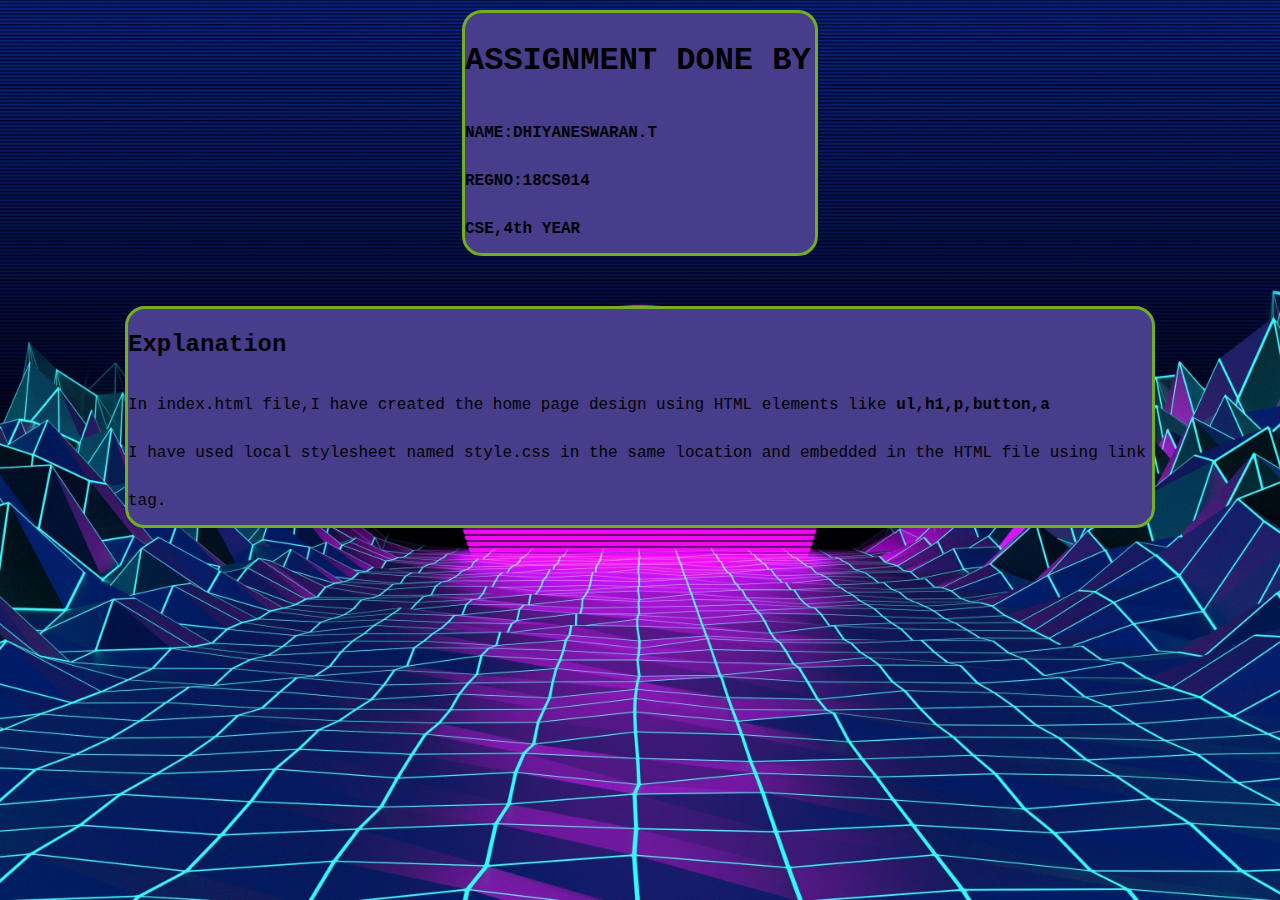
<file: Details.html>
<html>
    <head>
        <meta name="viewport" content="width=device-width , initial-scale=1.0">
        <title>DETAILS</title>
        <link rel="stylesheet" href="style1.css">
    </head>
<body>
    <div class="container">
        <div class="box1">
            <h1><b>ASSIGNMENT DONE BY</b></h1>
            <p><b>NAME:DHIYANESWARAN.T<br>REGNO:18CS014<br>CSE,4th YEAR</b></p>
        </div>
        <div class="box2">
            <h2>Explanation</h2>
            <p>In index.html file,I have created the
            home page design using HTML elements like<b>
            ul,h1,p,button,a</b> <br>I have used local stylesheet named
            style.css in the same location and embedded in
            the HTML file using link tag. </p>
        </div>
    </div>
</body>
</html>
</file>
<file: style1.css>
*{
    margin: 0%;
    padding: 0%;
    font-family: 'Courier New', Courier, monospace;
}
.container{
    width: 100%;
    height: 100vh;
    background-image:url("SVK.jpg");
    background-position: center;
    background-size: cover; 
    padding: 10px 0 0 0;
    box-sizing: border-box;
    align-items: center;
}
.box1{
    background:ivory;
    border-style: dashed;
    line-height: 3.0;
    margin: auto;
    width: 350px;
    vertical-align: middle;
    border: 3px solid #73AD21;
    border-radius: 20px;
    background-color:darkslateblue;

}
.box2{
    background:ivory;
    border-style: dashed;
    line-height: 3.0;
    vertical-align: middle;
    border: 3px solid #73AD21;
    width: 80%;
    margin: auto;
    margin-top: 50px;
    border-radius: 20px;
    background-color:darkslateblue
}
</file>
